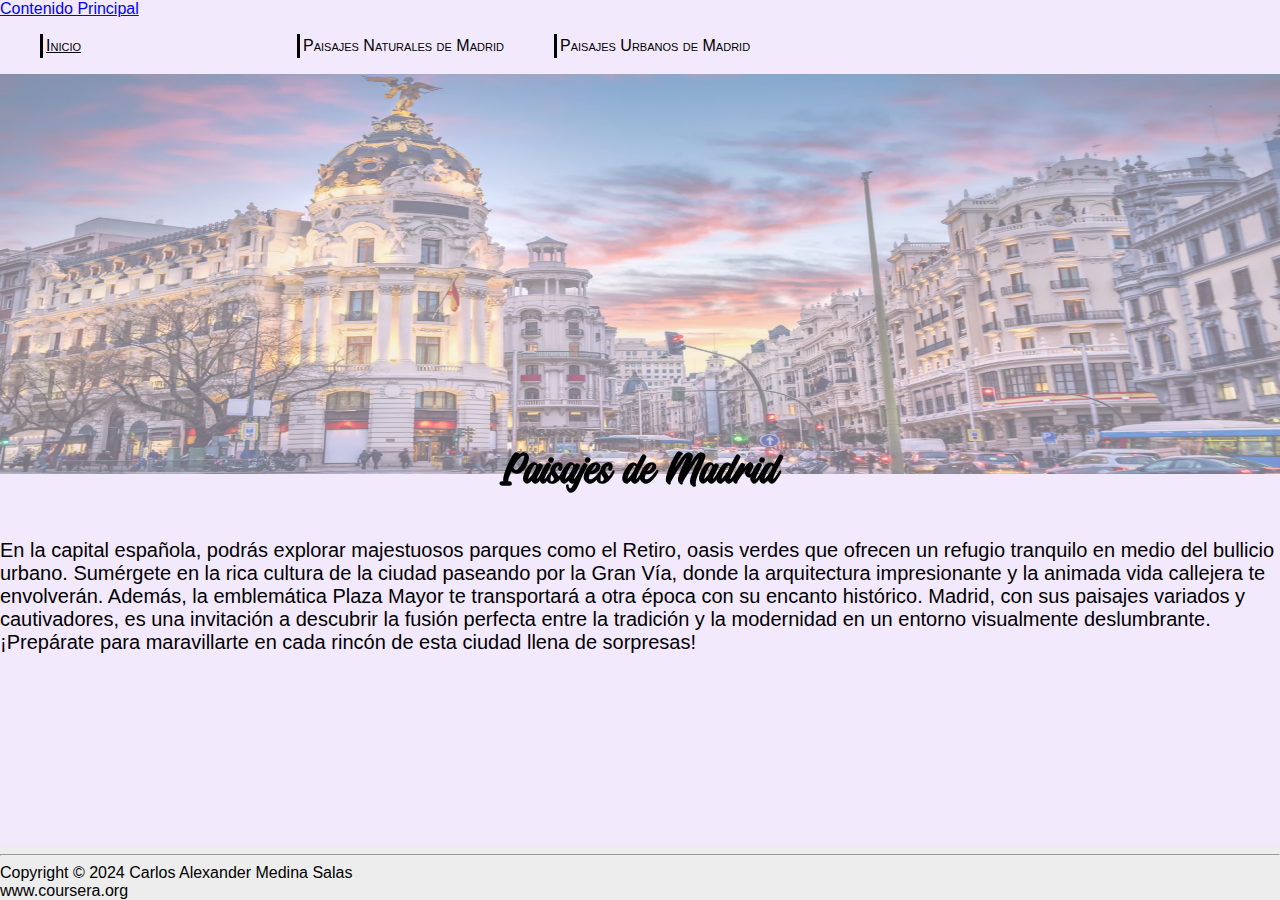
<file: index.html>
<!DOCTYPE html>
<html lang="es">
<head>
    <meta charset="UTF-8">
    <meta name="viewport" content="width=device-width, initial-scale=1.0">
    <title>Inicio</title>
    <link rel="stylesheet" href="style/style.css">
    <link rel="stylesheet" href="style/enlaces.css">
    <link rel="stylesheet" href="style/menu.css">
</head>
<body>
    <a href="#main_text">Contenido Principal</a>
    <nav>
        <ul>
            <li class="item1_menu"><a  href="#main_title">Inicio</a></li>
            <li class="item2_menu"><a  href="view_natural.html">Paisajes Naturales de Madrid</a></li>
            <li class="item3_menu"><a  href="view_urban.html">Paisajes Urbanos de Madrid</a></li>
        </ul>
    </nav>

    <header id="main_title">
        <img class="cabecero" src="img/header_img.jpg" alt="">
        <h1 class="titulo_main">Paisajes de Madrid</h1>
    </header>

    <main id="main_text">
        <p>
            En la capital española, podrás explorar majestuosos parques como el Retiro, oasis verdes que ofrecen un refugio tranquilo en medio del bullicio urbano. Sumérgete en la rica cultura de la ciudad paseando por la Gran Vía, donde la arquitectura impresionante y la animada vida callejera te envolverán. Además, la emblemática Plaza Mayor te transportará a otra época con su encanto histórico. Madrid, con sus paisajes variados y cautivadores, es una invitación a descubrir la fusión perfecta entre la tradición y la modernidad en un entorno visualmente deslumbrante. ¡Prepárate para maravillarte en cada rincón de esta ciudad llena de sorpresas!
        </p>
    </main>
    
    <footer>
        <hr>
        Copyright &copy; 2024 Carlos Alexander Medina Salas
        <br>
        <a href="https://www.coursera.org/">www.coursera.org</a>
    </footer>
</body>
</html>
</file>
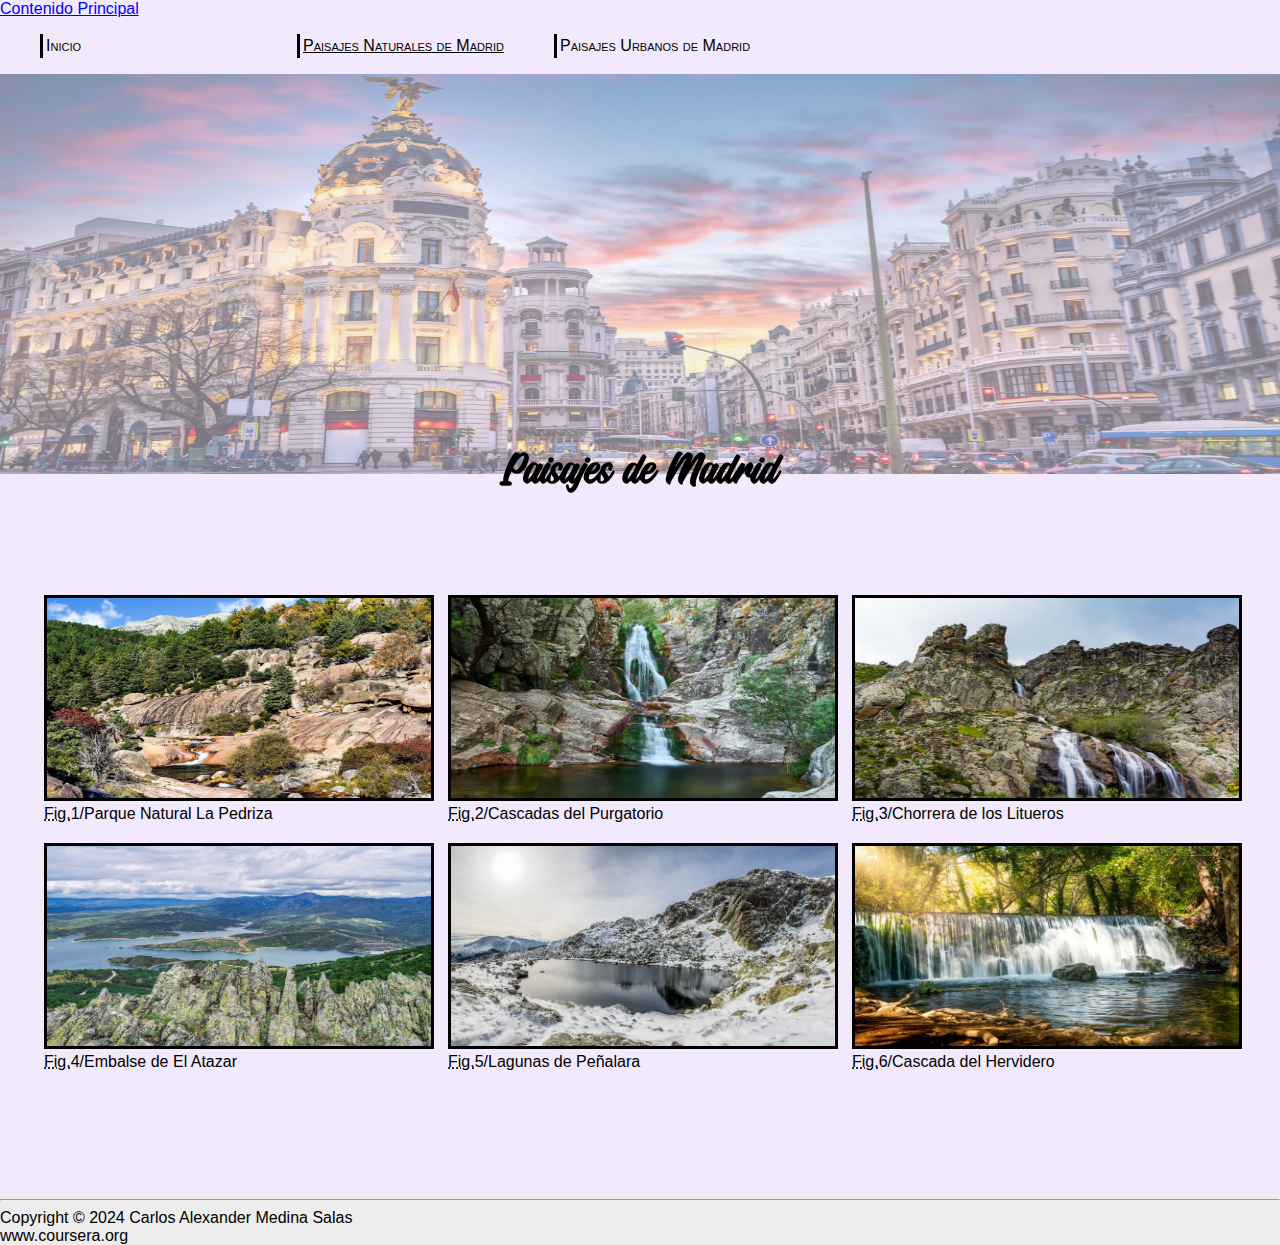
<file: view_natural.html>
<!DOCTYPE html>
<html lang="es">
<head>
    <meta charset="UTF-8">
    <meta name="viewport" content="width=device-width, initial-scale=1.0">
    <title>Paisajes Naturales</title>
    <link rel="stylesheet" href="style/style.css">
    <link rel="stylesheet" href="style/enlaces.css">
    <link rel="stylesheet" href="style/menu.css">
</head>
<body>
    <a href="#main_content">Contenido Principal</a>
    <nav>
        <ul>
            <li class="item1_menu"><a  href="index.html">Inicio</a></li>
            <li class="item2_menu"><a  href="#main_text">Paisajes Naturales de Madrid</a></li>
            <li class="item3_menu"><a  href="view_urban.html">Paisajes Urbanos de Madrid</a></li>
        </ul>
    </nav>

    <header id="main_text">
        <img class="cabecero" src="img/header_img.jpg" alt="">
        <h1 class="titulo_main">Paisajes de Madrid</h1>
    </header>

    <main id="main_content">
        <figure><img class="img_natural" src="img/natural1.jpg" alt="Parque Natural La Pedriza en Madrid"><figcaption><abbr title="Figura">Fig.</abbr>1&#47;Parque Natural La Pedriza</figcaption></figure>
        <figure><img class="img_natural" src="img/natural2.jpg" alt="Cascadas del Purgatorio en Madrid"><figcaption><abbr title="Figura">Fig.</abbr>2&#47;Cascadas del Purgatorio</figcaption></figure>
        <figure><img class="img_natural" src="img/natural3.jpg" alt="Chorrera de los Litueros en Madrid"><figcaption><abbr title="Figura">Fig.</abbr>3&#47;Chorrera de los Litueros</figcaption></figure>
        <figure><img class="img_natural" src="img/natural4.jpg" alt="Embalse de El Atazar en Madrid"><figcaption><abbr title="Figura">Fig.</abbr>4&#47;Embalse de El Atazar</figcaption></figure>
        <figure><img class="img_natural" src="img/natural5.jpg" alt="Lagunas de Peñalara en Madrid"><figcaption><abbr title="Figura">Fig.</abbr>5&#47;Lagunas de Peñalara</figcaption></figure>
        <figure><img class="img_natural" src="img/natural6.jpg" alt="Cascada del Hervidero en Madrid"><figcaption><abbr title="Figura">Fig.</abbr>6&#47;Cascada del Hervidero</figcaption></figure>
    </main>

    
    <footer>
        <hr>
        Copyright &copy; 2024 Carlos Alexander Medina Salas
        <br>
        <a href="https://www.coursera.org/">www.coursera.org</a>
    </footer>
</body>
</html>
</file>
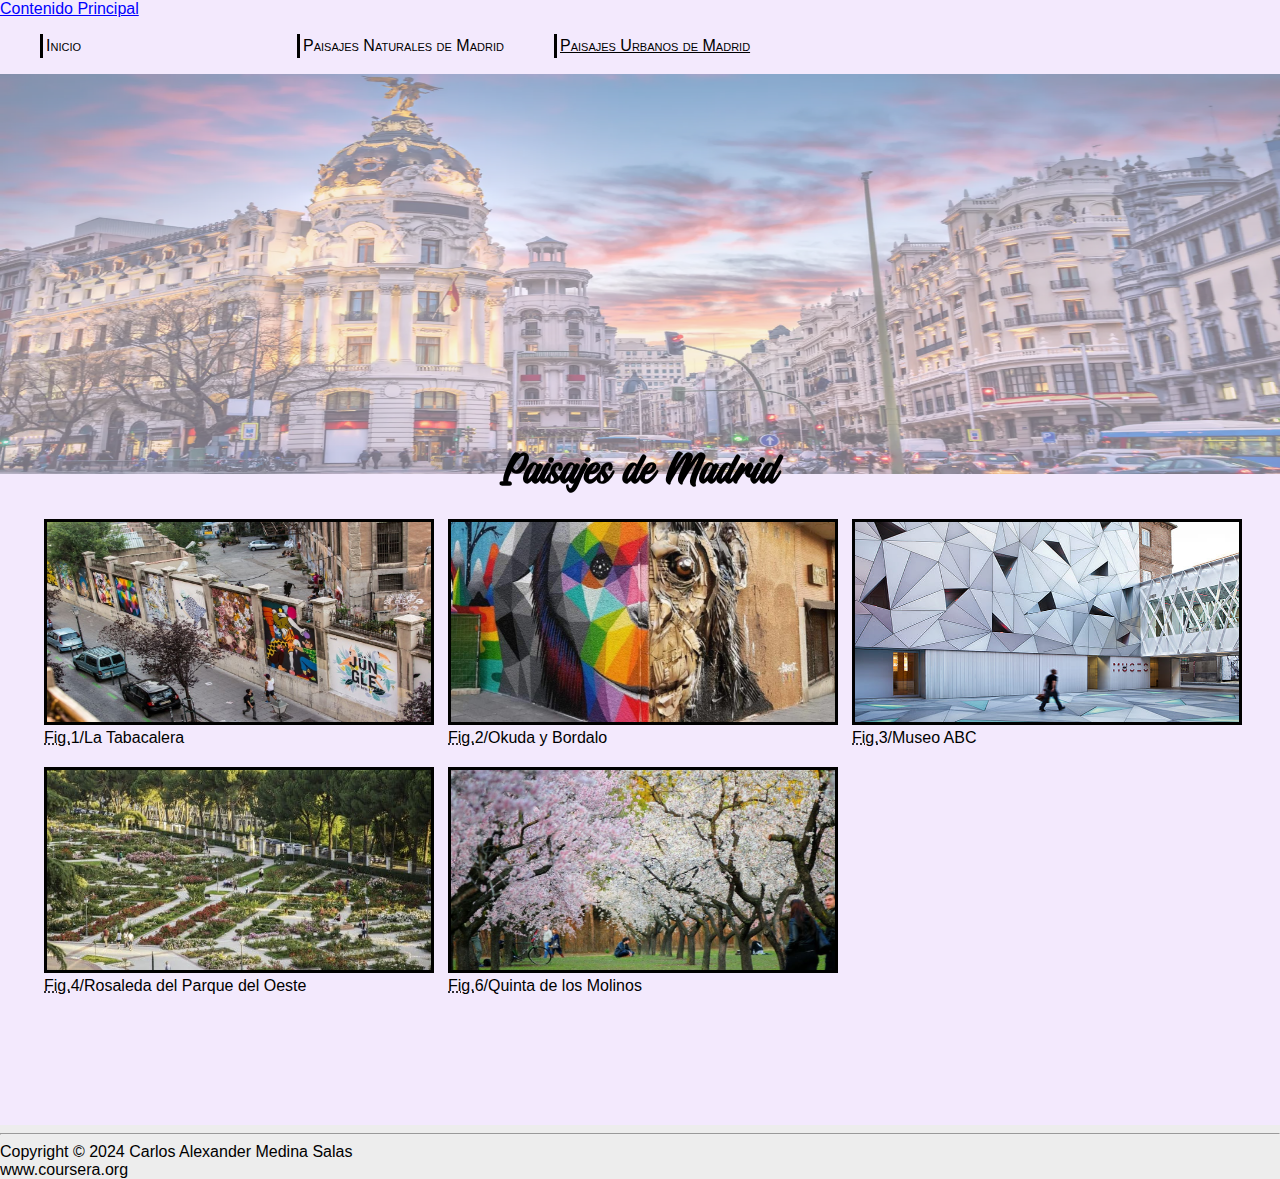
<file: view_urban.html>
<!DOCTYPE html>
<html lang="es">
<head>
    <meta charset="UTF-8">
    <meta name="viewport" content="width=device-width, initial-scale=1.0">
    <title>Paisajes Urbanos</title>
    <link rel="stylesheet" href="style/style.css">
    <link rel="stylesheet" href="style/enlaces.css">
    <link rel="stylesheet" href="style/menu.css">
</head>
<body>
    <a href="#main_content">Contenido Principal</a>
    <nav>
        <ul>
            <li class="item1_menu"><a  href="index.html">Inicio</a></li>
            <li class="item2_menu"><a  href="view_natural.html">Paisajes Naturales de Madrid</a></li>
            <li class="item3_menu"><a  href="#main_title">Paisajes Urbanos de Madrid</a></li>
        </ul>
    </nav>

    <header id="main_title">
        <img class="cabecero" src="img/header_img.jpg" alt="">
        <h1 class="titulo_main">Paisajes de Madrid</h1>
    </header>

    <main id="main_content">
        <figure><img class="img_natural" src="img/urbano1.jpg" alt="La Tabacalera en Madrid"><figcaption><abbr title="Figura">Fig.</abbr>1&#47;La Tabacalera</figcaption></figure>
        <figure><img class="img_natural" src="img/urbano2.jpg" alt="Okuda y Bordalo en Madrid"><figcaption><abbr title="Figura">Fig.</abbr>2&#47;Okuda y Bordalo</figcaption></figure>
        <figure><img class="img_natural" src="img/urbano3.jpg" alt="Museo ABC en Madrid"><figcaption><abbr title="Figura">Fig.</abbr>3&#47;Museo ABC</figcaption></figure>
        <figure><img class="img_natural" src="img/urbano4.jpg" alt="Rosaleda del Parque del Oeste en Madrid"><figcaption><abbr title="Figura">Fig.</abbr>4&#47;Rosaleda del Parque del Oeste</figcaption></figure>
        <figure><img class="img_natural" src="img/urbano5.jpg" alt="Quinta de los Molinos en Madrid"><figcaption><abbr title="Figura">Fig.</abbr>6&#47;Quinta de los Molinos</figcaption></figure>
    </main>

    <hr>
    <footer>
        <hr>
        Copyright &copy; 2024 Carlos Alexander Medina Salas
        <br>
        <a href="https://www.coursera.org/">www.coursera.org</a>
    </footer>
</body>
</html>
</file>
<file: style/style.css>
@font-face{
    font-family: fuente_titulo_main;
    src: url('../font/Lord\ Spirit.ttf');
}

html {
    min-height: 100%;
    position: relative;
}

body{
    font-family: Arial, Helvetica, sans-serif;
    background: rgb(243, 233, 253);
    margin: 0px;
}

main {
    width: 100%;
    margin-top: 0%;
    height: 550px;
    margin-bottom: 100px;
}

header{
    height: 445px;
    text-align: center;
    margin-bottom: 0%;
}


img.cabecero{
    width: 100%;
    height: 400px;
    opacity: 0.5;
}
img.img_natural{
    width: 100%;
    height: 200px;
    border: solid;
}
figure{
    float: left;
    width: 100%;
    margin: 0%;
}

h1.titulo_main{
    position: relative;
    top: -80px;
    font-size: 50px;
    font-family: fuente_titulo_main !important;
    margin-bottom: 0%;
}

#main_text{
    height: auto !important;
}

#main_text p{
    padding-top: 30px;
    font-size: 20px;
    padding-top: 0%;
    margin-bottom: 100px;
}

#main_content{
    display: grid;
    grid-template-columns: 30% 30% 30%;
    align-content: center;
    grid-gap: 20px;
    align-content: start;
    justify-content: center;
}

footer{
    background: rgb(152, 85, 219);
    width: 100%;
    position: absolute;
    bottom: 0px;
    background-color: #EDEDED;
}
</file>
<file: style/enlaces.css>
a{
    text-decoration: none;
}
a[href^="#"]{
    text-decoration: underline;
}
a:current{
    color: black;
}
a:defined{
    color: black;
}
a:visited{
    color: black;
}
a:hover{
    color: blue;
}
</file>
<file: style/menu.css>
li{
    list-style: none;
    width: 20%;
    font-variant: small-caps;
    border-left: solid;
    padding: 3px;
}

ul{
    display: flex;
    flex-direction:row;
    -ms-flex-direction: row;
    color: black;
}

nav{
    background: rgb(243, 233, 253);
    width: 100%;
}
</file>
